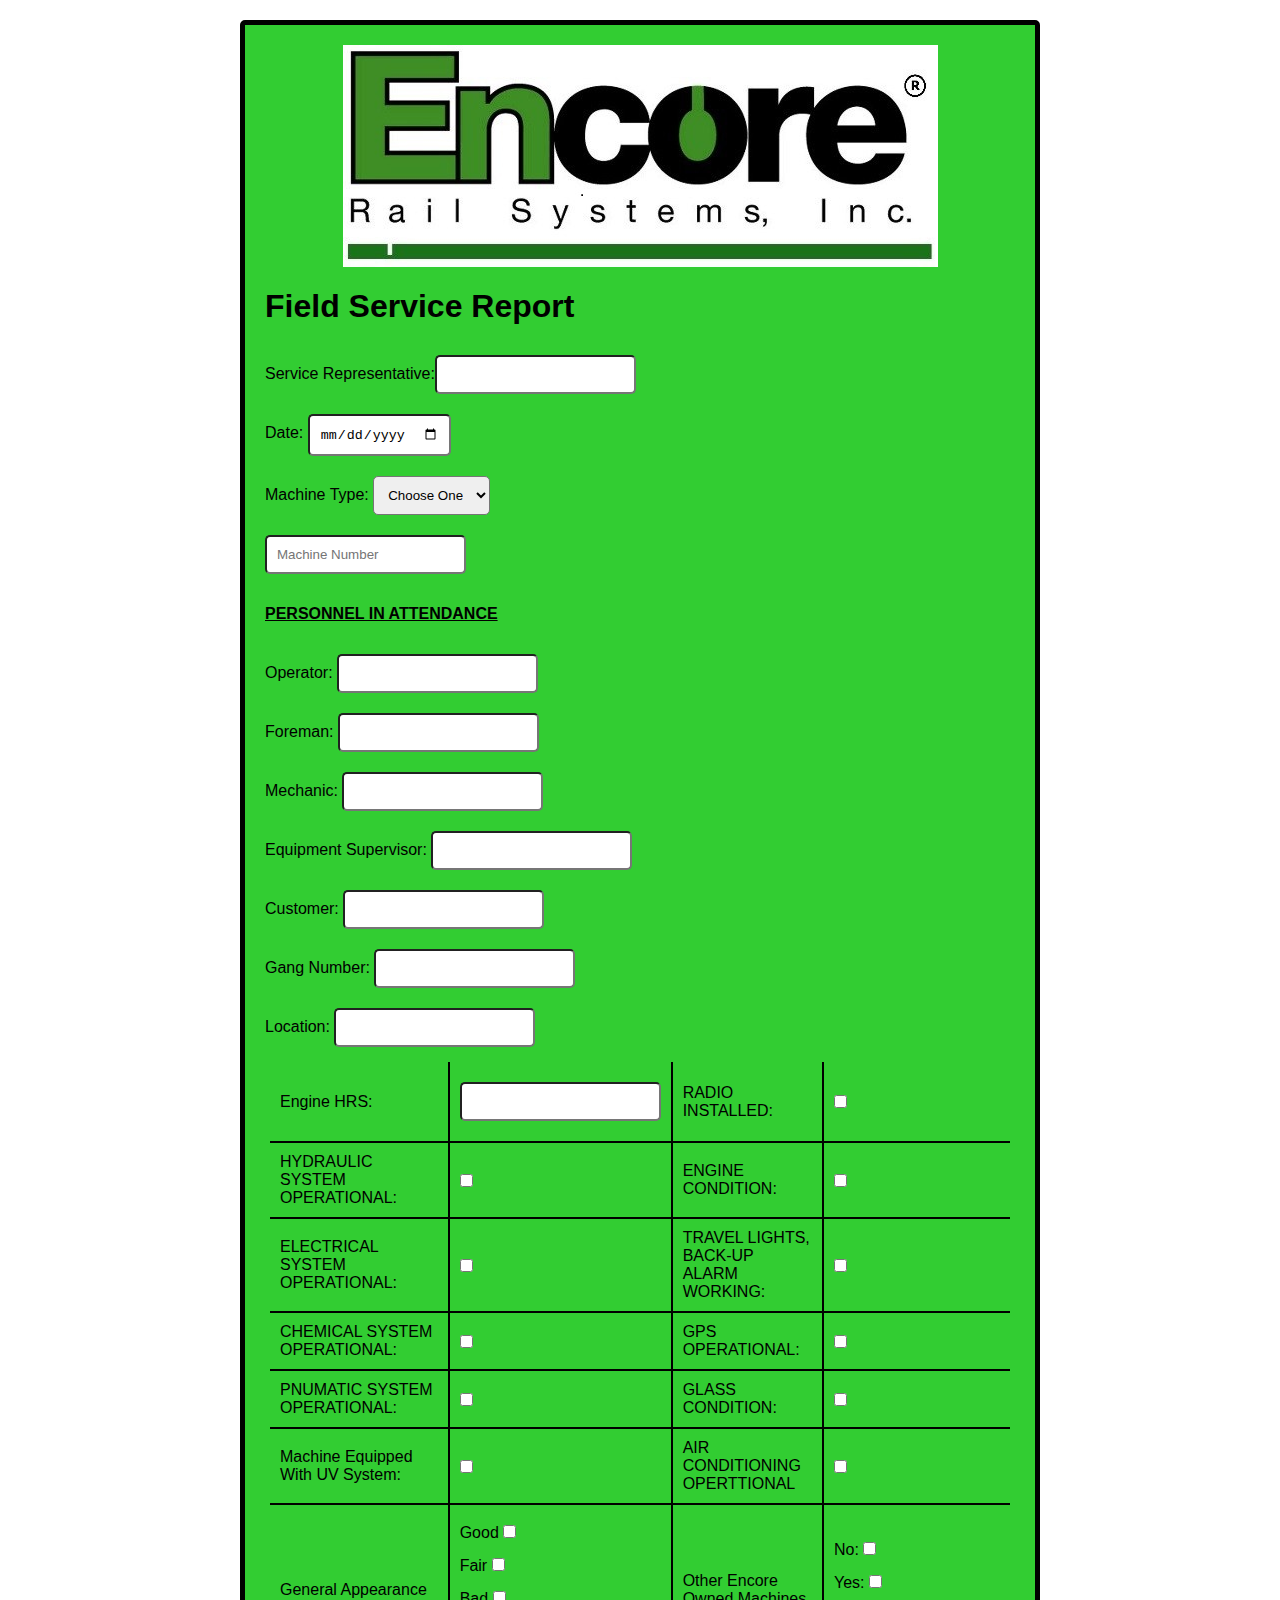
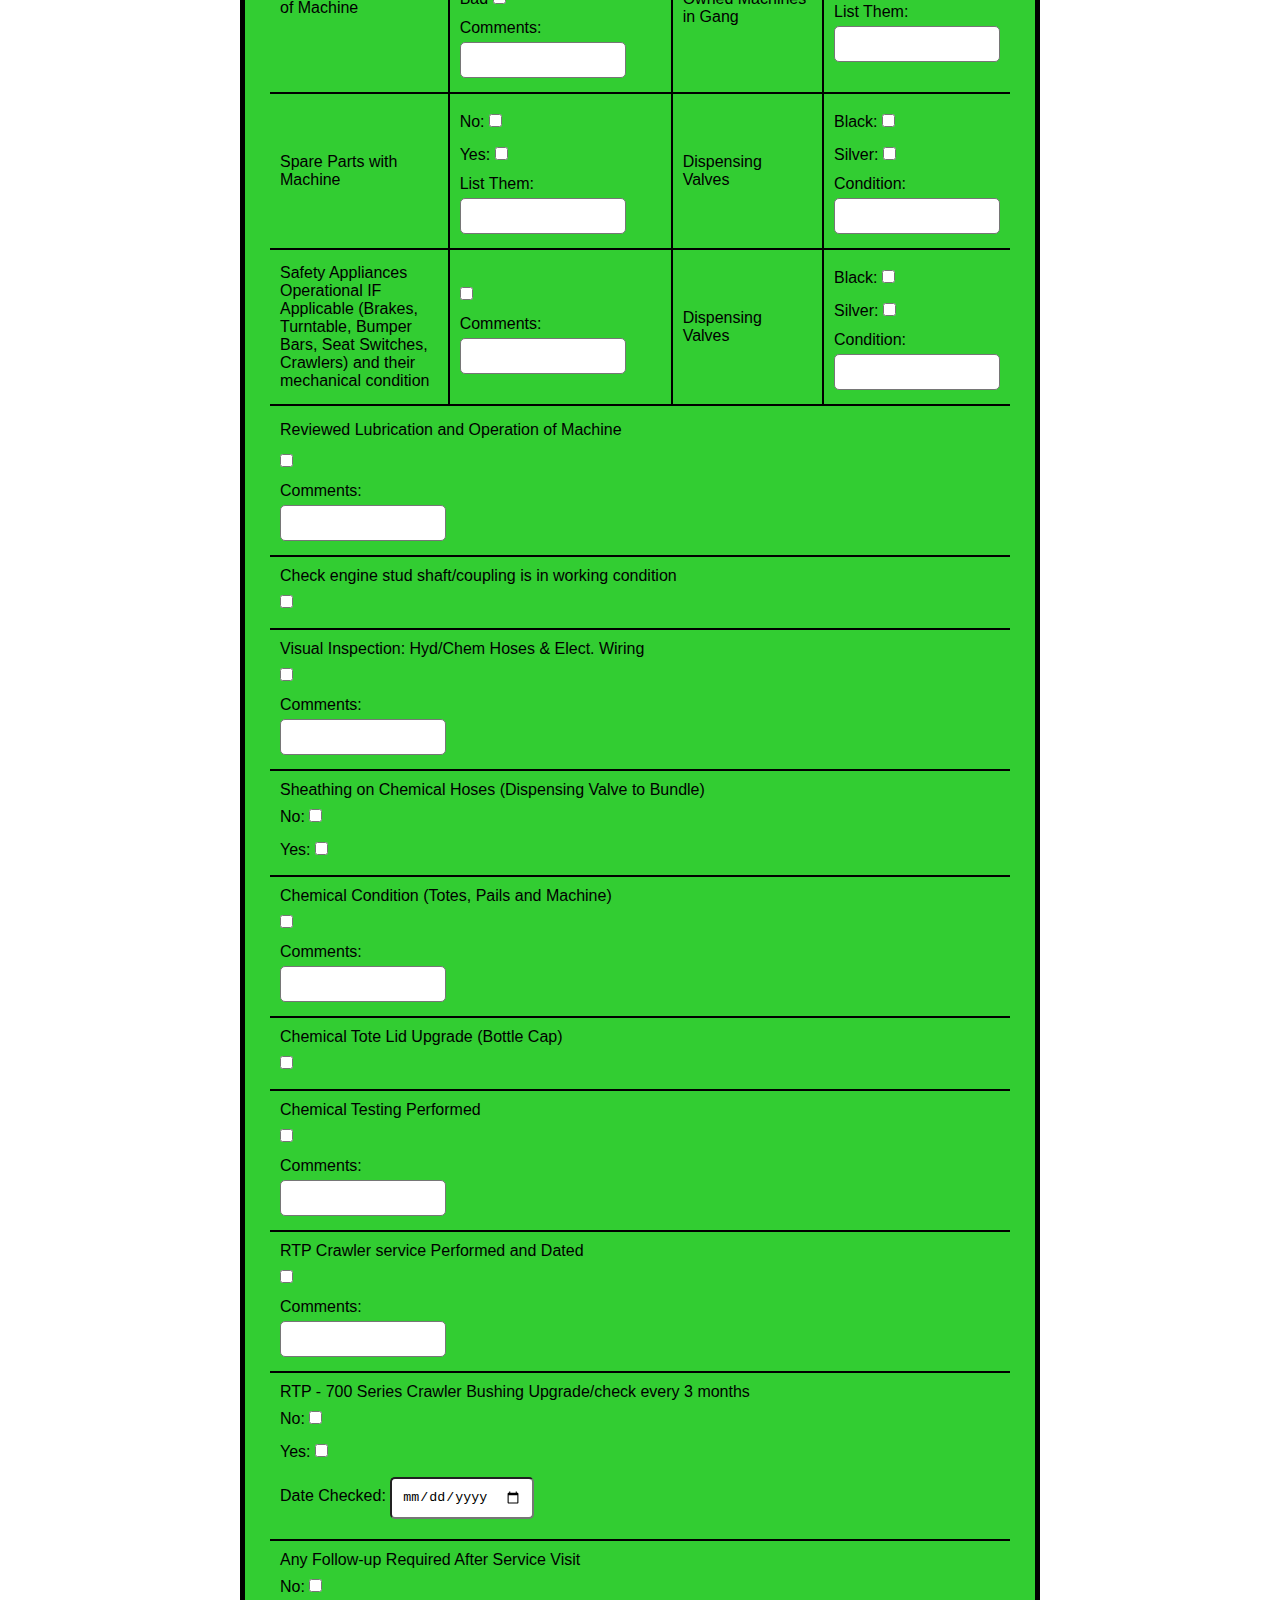
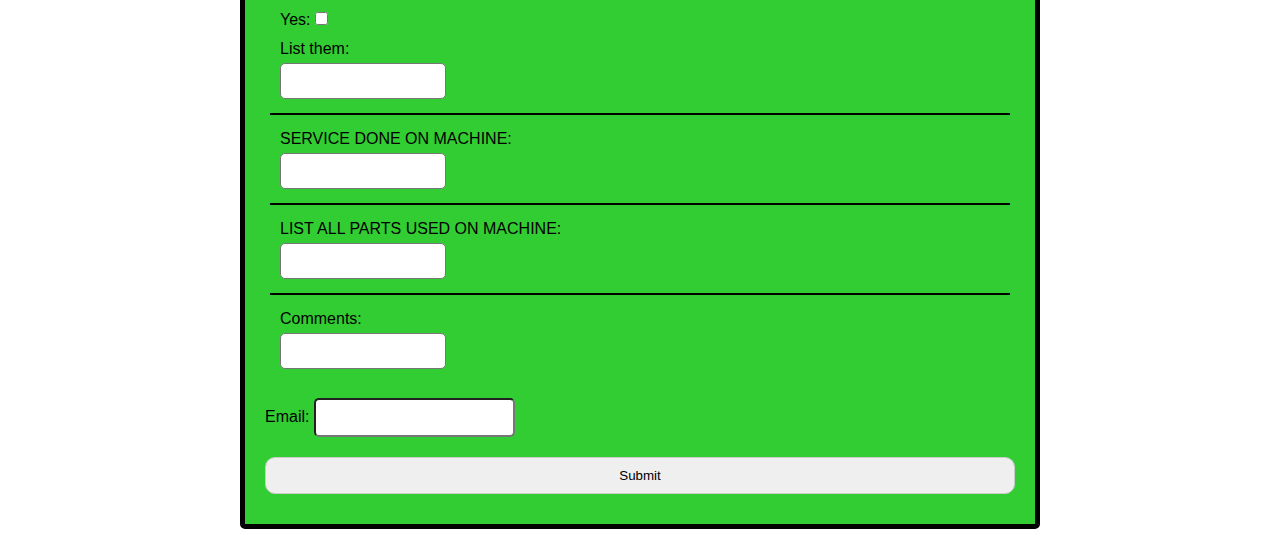
<file: fieldserviceapp.html>
<!DOCTYPE html>
<html lang="en">
    <head>
        <meta charset="UTF-8">
        <meta name="viewport" content="width=device-width, initial-scale=1.0">
        <link rel="stylesheet" href="styles.css">
        <script src="script.js" defer></script>
        <title>Field Service App</title>
        
    </head>
    <body>
        <form class="form">
            <img src="Encore.jpg" alt="Encore Logo">
            <h1>Field Service Report</h1>
            <div class="medium"></div>
            <span class="top">
                <div class="toprow">
                <label for="Service-Representative">Service Representative:<input type="text" id="Service-Representative" name="Service-Representative"></label>
                <!--we can autopopulate date if you would like-->
                <!--do fancy javascript here to start @ todays date-->
                 <!--ask miguel what is required-->
                <label class="Date">Date: <input type="date" id="date" name="date"></label>
                </div>
                <label for="machine">Machine Type:  <select id="machine" name="machine">
                    <option value="">Choose One</option>
                    <option value="RTP">RTP</option>
                    <option value="TG">TG</option>
                    <option value="CG">CG</option>
                    <option value="TCG">TGC</option>
                    <option value="Skid Mount">Skid Mount</option></select>
                        <label for="Machine-Number">  
                        <input type="number" id="Machine-Number" name="Machine-Number" maxlenght="4" required placeholder="Machine Number"></label>
                        <h4><u>PERSONNEL IN ATTENDANCE</u></h4>
                        <label for="operator">Operator: <input type="text" id="operator" name="operator"></label>
                        <label for="foreman">Foreman: <input type="text" id="foreman" name="foreman"></label>
                        <label for="mechanic">Mechanic: <input type="text" id="mechanic" name="mechanic"></label>
                        <label for="equipment-supervisor">Equipment Supervisor: <input type="text" id="equipment-supervisor" name="equipment-supervisor"></label>
                        <label for="customer">Customer: <input type="text" id="customer" name="customer"></label>
                        <label for="gang-number">Gang Number: <input type="text" id="gang-number" name="gang-number"></label>
                        <label for="location">Location: <input type="text" id="location" name="location"></label> 
                        <table>
                            <tr class="one">
                              <td>Engine HRS:</td>
                              <td>
                                <label for="engine-hrs"><input type="number" id="engine-hrs" name="engine-hrs"></label>
                            </td>      
                              <td>RADIO INSTALLED:</td>
                              <td>
                                <label for="radio-installed"><input type="checkbox" id="radio-installed" name="radio-installed"></label>
                            </td>
                            </tr>
                            <tr class="two">
                                <td>HYDRAULIC SYSTEM OPERATIONAL:</td>
                                <td>
                                    <label for="hso"><input type="checkbox" id="hso" name="hso"></label></td>
                                <td>ENGINE CONDITION:</td>
                                <td>
                                    <label for="engine-condition"><input type="checkbox" id="engine-condition" name="engine-condition"></label>
                                </td>
                            </tr>
                            <tr class="three">
                                <td>ELECTRICAL SYSTEM OPERATIONAL:</td>
                                <td>
                                    <label for="eso"><input type="checkbox" id="eso" name="eso"></label>
                                </td>
                                <td>TRAVEL LIGHTS, BACK-UP ALARM WORKING:</td>
                                <td>
                                    <label for="tlbaw"><input type="checkbox" id="tlbaw" name="tlbaw"></label>
                                </td>
                            </tr>
                            <tr class="four">
                                <td>CHEMICAL SYSTEM OPERATIONAL:</td>
                                <td>
                                    <label for="cso"><input type="checkbox" id="cso" name="cso"></label>
                                </td>
                                <td>GPS OPERATIONAL:</td>
                                <td>
                                    <label for="gps-operational"><input type="checkbox" id="gps-operational" name="gps-operational"></label>
                                </td>
                            </tr>
                            <tr class="five">
                                <td>PNUMATIC SYSTEM OPERATIONAL:</td>
                                <td>
                                    <label for="pso"><input type="checkbox" id="pso" name="pso"></label>
                                </td>
                                <td>GLASS CONDITION:</td>
                                <td>
                                    <label for="glass-condition"><input type="checkbox" id="glass-condition" name="glass-condition"></label>
                                </td>                            
                            </tr>
                            <tr class="six">
                                <td>Machine Equipped With UV System:</td>
                                <td>
                                    <label for="uv-system"><input type="checkbox" id="uv-system" name="uv-system"></label>
                                </td>
                                <td>AIR CONDITIONING OPERTTIONAL</td>
                                <td>
                                    <label for="air"><input type="checkbox" id="air" name="air"></label>
                                </td>
                            </tr>
                            <tr class="seven">
                                <td>General Appearance of Machine</td>
                                <td>
                                    <label for="appearance-good">Good <input type="checkbox" id="appearance-good" name="apperance-good"></label>
                                    <label for="appearance-fair">Fair <input type="checkbox" id="appearance-fair" name="appearance-fair"></label>
                                    <label for="appearance-bad">Bad <input type="checkbox" id="appearance-bad" name="appearance-bad"></label>                              
                                    <p>Comments:</p>
                                    <textarea></textarea>
                                </td>
                                <td>Other Encore Owned Machines in Gang</td>
                                <td>
                                    <label for="machines-no">No: <input type="checkbox" id="machines-no" name="machines-no"></label>
                                    <label for="machines-yes">Yes: <input type="checkbox" id="machines-yes" name="machines-yes"></label>
                                    <p>List Them:</p>
                                    <textarea></textarea>      
                                </td>
                            </tr>
                            <tr class="eight">
                                <td>Spare Parts with Machine</td>
                                <td>
                                    <label for="parts-no">No: <input type="checkbox" id="parts-no" name="parts-no"></label>
                                    <label for="parts-yes">Yes: <input type="checkbox" id="parts-yes" name="parts-yes"></label>
                                    <p>List Them:</p>
                                    <textarea></textarea>
                                </td>
                                <td>Dispensing Valves</td>
                                <td>
                                    <label for="black1">Black: <input type="checkbox" id="black1" name="black1"></input></label>
                                    <label for="silver1">Silver: <input type="checkbox" id="silver1" name="silver1"></input></label>
                                    <p>Condition:</p>
                                    <textarea></textarea>
                                </td>
                            </tr> 
                            <tr class="nine">
                                <td>Safety Appliances Operational IF Applicable (Brakes, Turntable, Bumper Bars, Seat Switches, Crawlers) and their mechanical condition</td>
                                <td>
                                    <label for="safety"><input type="checkbox" id="safety" name="safety"></input></label>
                                    <p>Comments:</p>
                                    <textarea></textarea>
                                </td>
                                <td>Dispensing Valves</td>
                                <td>
                                    <label for="black2">Black: <input type="checkbox" id="black2" name="black2"></label>
                                    <label for="silver2">Silver: <input type="checkbox" id="silver2" name="silver2"></label>
                                    <p>Condition:</p>
                                    <textarea></textarea>
                                </td>
                            </tr>
                            <tr class="ten">
                                <td colspan="4">
                                     <p>Reviewed Lubrication and Operation of Machine</p> <label for="lubrication"><input type="checkbox" id="lubrication" name="lubrication"></label>
                                     <p>Comments:</p>
                                     <textarea></textarea>
                                </td>                                  
                            </tr>
                            <tr class="eleven">
                                <td colspan="4">
                                    Check engine stud shaft/coupling is in working condition
                                    <label for="engine-stud-shaft"><input type=checkbox id="engine-stud-shaft" name="engine-stud-shaft"></label>
                                </td>                              
                            </tr>
                            <tr class="twelve">
                                <td colspan="4">
                                    Visual Inspection: Hyd/Chem Hoses & Elect. Wiring
                                    <label for="visual-inspection"><input type="checkbox" id="visual-inspection" name="visual-inspection"></label>
                                    <p>Comments:</p>
                                    <textarea></textarea>
                                </td>
                            </tr>
                            <tr class="thirteen">
                                <td colspan="4">
                                    Sheathing on Chemical Hoses (Dispensing Valve to Bundle)
                                    <label for="chemical-hose">No: <input type="checkbox" id="chemial-hose" name="chemical-hose"></label>
                                    <label for="chemical-hose-yes">Yes: <input type="checkbox" id="chemical-hose-yes" name="chemical-hose-yes"></label>
                                </td>
                            </tr>
                            <tr class="fourteen">
                                <td colspan="4">
                                    Chemical Condition (Totes, Pails and Machine)
                                    <label for="chem-cond"><input type="checkbox" id="chem-cond" name="chem-cond"></label>
                                    <p>Comments:</p>
                                    <textarea></textarea>
                                </td>
                            </tr>
                            <tr class="fifteen">
                                <td colspan="4">
                                    Chemical Tote Lid Upgrade (Bottle Cap)
                                    <label for="lid-upgrade"><input type="checkbox" id="lid-upgrade" name="lid-upgrade"></label>
                                </td>
                            </tr>
                            <tr class="sixteen">
                                <td colspan="4">
                                    Chemical Testing Performed
                                    <label for="testing"><input type="checkbox" id="testing" name="testing"></label>
                                    <p>Comments:</p>
                                    <textarea></textarea>
                                </td>
                            </tr>
                            <tr class="seventeen">
                                <td colspan="4">
                                    RTP Crawler service Performed and Dated
                                    <label for="crawler-service"><input type="checkbox" id="crawler-service" name="crawler-service"></label>
                                    <!--<label for="crawler-comments">Comments: <input type="text" id="crawler-comments" name="crawler-commnets"></label>-->
                                    <p>Comments:</p>
                                    <textarea></textarea>
                                </td>
                            </tr>
                            <tr class="eighteen">
                                <td colspan="4">
                                    RTP - 700 Series Crawler Bushing Upgrade/check every 3 months
                                    <label for="crawler-bushing">No: <input type="checkbox" id="crawler-bushing" name="crawler-bushing"></label>
                                    <label for="crawler-bushing-yes">Yes: <input type="checkbox" id="crawler-bushing-yes" name="crawler-bushing-yes"></label>
                                    <label for="crawler-date">Date Checked: <input type="date" id="crawler-date" name="crawler-date"></label>
                                </td>
                            </tr>
                            <tr class="nineteen">
                                <td colspan="4">
                                    Any Follow-up Required After Service Visit
                                    <label for="follow-up">No: <input type="checkbox" id="follow-up" name="follow-up"></label>
                                    <label for="follow-up-yes">Yes: <input type="checkbox" id="follow-up-yes" name="follow-up-yes"></label>
                                    <!--<label for="needed-service">List them:<input type="text" id="needed-service" name="needed-service"></label>-->
                                    <p>List them:</p>
                                    <textarea></textarea>
                                </td>
                            </tr>
                            <tr class="twenty">
                                <td colspan="4">
                                    <p>SERVICE DONE ON MACHINE:</p>
                                    <!--<label for="services-done"><input type="text" id="services-done" name="services-done"></label>-->
                                    <textarea></textarea>
                                </td>
                            </tr>
                            <tr class="twentyone">
                                <td colspan="4">
                                    <p>LIST ALL PARTS USED ON MACHINE:</p>
                                    <!--<label for="parts-used"><input type="text" id="parts-used" name="parts-used"></label>-->
                                    <textarea></textarea>
                                </td>
                            </tr>
                            <tr class="twentytwo">
                                <td colspan="4">
                                    <p>Comments:</p> 
                                   <!-- <label for="final-comments"> <input type="text" id="final-comments" name="final-comments"></label>-->
                                    <textarea></textarea>
                                </td>
                            </tr>
                        </table>
                    </span>
            <span class="left">
        
            <span class="email"><label for="email">Email: <input type="email" id="email" name="email" required></label>
            </span>
                            <!--<span class="machinetype"-->
            
            
            </span>
            </span>
            <span class="right"></span>

                <button type="submit">Submit</button>

        </form>
    
    </body>





</html>
</file>
<file: styles.css>
body {
    font-family: Arial, sans-serif;
    margin: 0;
    padding: 0;
}

.form {
    background-color: limegreen;
    border: 5px solid black;
    border-radius: 5px;
    margin: 20px;
    padding: 20px;
    max-width: 750px;
    margin-left: auto;
    margin-right: auto;
}

h1 {
    margin-bottom: 20px;
}

img {
    max-width: 100%; /* Responsive image */
    height: auto;
    display: block;
    margin-left: auto;
    margin-right: auto;
}

input, select, button {
    
    padding: 10px;
    margin: 10px 0;
  
    border-radius: 5px;
}

span label {
    display: block; /* Labels on separate lines */
    text-align: left; /* Align text left */
}

 #main-info label > input[type="checkbox"] {
    margin-left:5px;
   
   
   
}
#main-info label { 
    display:flex;
    align-items:center;

}

table {
    width: 100%; /* Full width for table */
    border-collapse: collapse; /* Collapse borders */
    border: 5px solid black; /* Border around the table */
    border-radius: 5px;
    overflow: hidden;
   
    
    
}

td {
    padding: 10px;
    border: 2px solid black; /* Border around each cell */
    
}

button {
    width: 100%; /* Full width for inputs and buttons */
    padding: 10px;
    margin: 10px 0;
    border: 1px solid #ccc;
    border-radius: 10px;
}
    

input [for='appearance-good'] {
    display:inline-block
}

p {
    margin: 5px 0;
}
.input-div {  
    border-width: 2px;
    border-style: inset;
    border-color: light-dark(rgb(118, 118, 118), rgb(133, 133, 133));
    padding: 5px;
    min-height: 30px;
    white-space: pre-wrap;
    word-wrap: break-word;
    font-family: inherit;
    font-size: inherit;
    line-height: 1.5;
    background-color: #fff;
    overflow-y: auto;
    max-height: 500px;
    width: 194px;
    max-width: 194px;
    white-space: pre-wrap;
    word-wrap: break-word;
    overflow-wrap: break-word;
    box-sizing: border-box;
    border-radius: 5px; 
    overflow: hidden;
    padding-bottom: 40px;

}
textarea {
   /* border: 1px solid #ccc; */
    border-radius: 5px;
    overflow: hidden; /* Prevent scrollbars */
    resize: none; /* Disable manual resizing */
    min-height: 30px; /* Set a minimum height */

}

/* Media Query for Mobile Devices */
@media (max-width: 600px) {
    table {
        display: block; /* Make table block for stacking */
        overflow-x: auto; /* Allow horizontal scrolling */
        border: none; /* Remove table border in mobile view */
        border-radius: 0px;
    }

    tr {
        display: block; /* Stack rows vertically */
        margin-bottom: 10px; /* Add space between stacked items */
        border: 2px solid black; /* Add border around each stacked item */
        border-radius: 5px; /* Optional: round the corners */
        padding: 5px; /* Add padding */
        
    }

    td {
        display: block; /* Flex for easy alignment */
        justify-content: space-between; /* Space out labels and inputs */
        padding: 5px; /* Reduce padding for smaller screens */
        border: none; /* Remove cell borders in mobile view */
    }
    input[type='checkbox'] {
        height:15px;
        width: 15px;


    }
   
}
</file>
